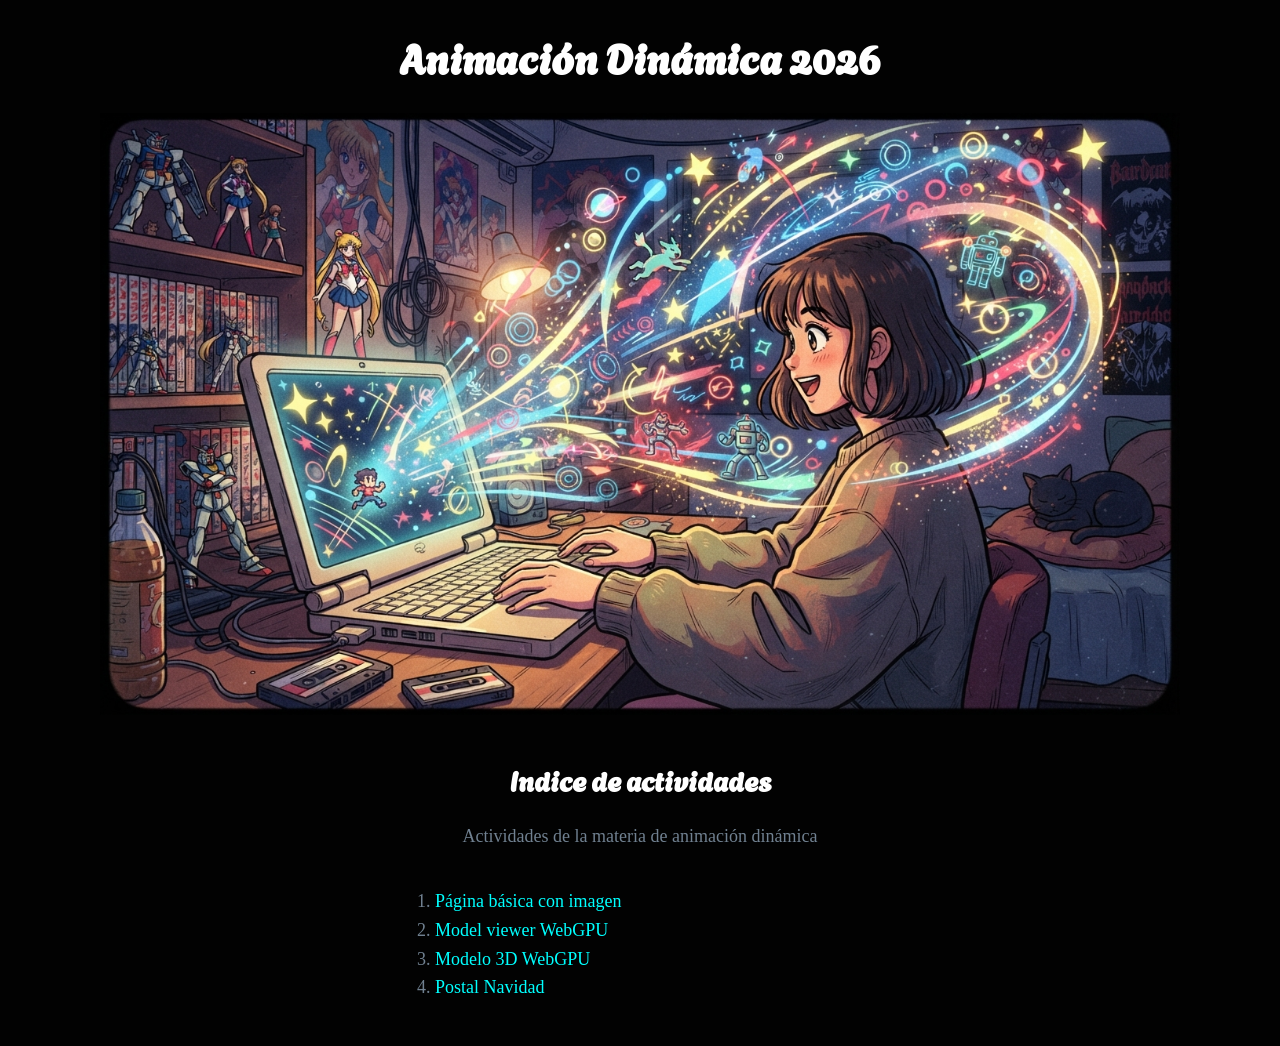
<file: index.html>
<!DOCTYPE html>
<html lang="en">
<head>
    <meta charset="UTF-8">
    <title>Mi primer página</title>
    <link rel="preconnect" href="https://fonts.googleapis.com">
    <link rel="preconnect" href="https://fonts.gstatic.com" crossorigin>
    <link href="https://fonts.googleapis.com/css2?family=Agbalumo&display=swap" rel="stylesheet">
    <style>
        body {
            text-align: center; /* esta regla centra todo */
            background-color: #020202;
        }
        p {
            margin: 0px auto;
            font-size: 18px;
            font-family: Georgia, 'Times New Roman', Times, serif;
            line-height: 1.6;
            max-width: 35em; 
            color:slategray;
            margin-bottom: 36px;
       } 
       h1 {
           font-family: 'Agbalumo', system-ui;
           font-size: 40px;
           color:rgb(255, 255, 255);
       }
       h2 { 
           font-family: 'Agbalumo', system-ui;
           font-size: 27px;
           color:rgb(255, 255, 255);
       }
       ol {
            margin: 0px auto;
            text-align: left;
            font-size: 18px;
            font-family: Georgia, 'Times New Roman', Times, serif;
            line-height: 1.6;
            max-width: 25em; 
            color:slategray;
       }
       a {
            color: #00ffff;
            text-decoration: none;
       }
       a:hover {
            color: #ff00ff;
            text-decoration: underline;
       }
    </style>
</head>
<body>
    <h1>Animación Dinámica 2026</h1>
    <img src="bannerG5.png" width="1080" alt="Banner de la materia">
    <br> <!--este es para dejar un espacio "break"-->
    <br>
    <h2>Indice de actividades</h2>
    <p>Actividades de la materia de animación dinámica</p>
    <ol>
        <li><a href="A1/pagina01.html">Página básica con imagen</a></li>
         <li><a href="model/index.html">Model viewer WebGPU</a></li>
         <li><a href="modelZombie/index.html">Modelo 3D WebGPU</a></li>
        <li><a href="modelSnoopy/index.html">Postal Navidad</a></li>
    </ol>
    <br>
    <br>
</body>
</html>
</file>
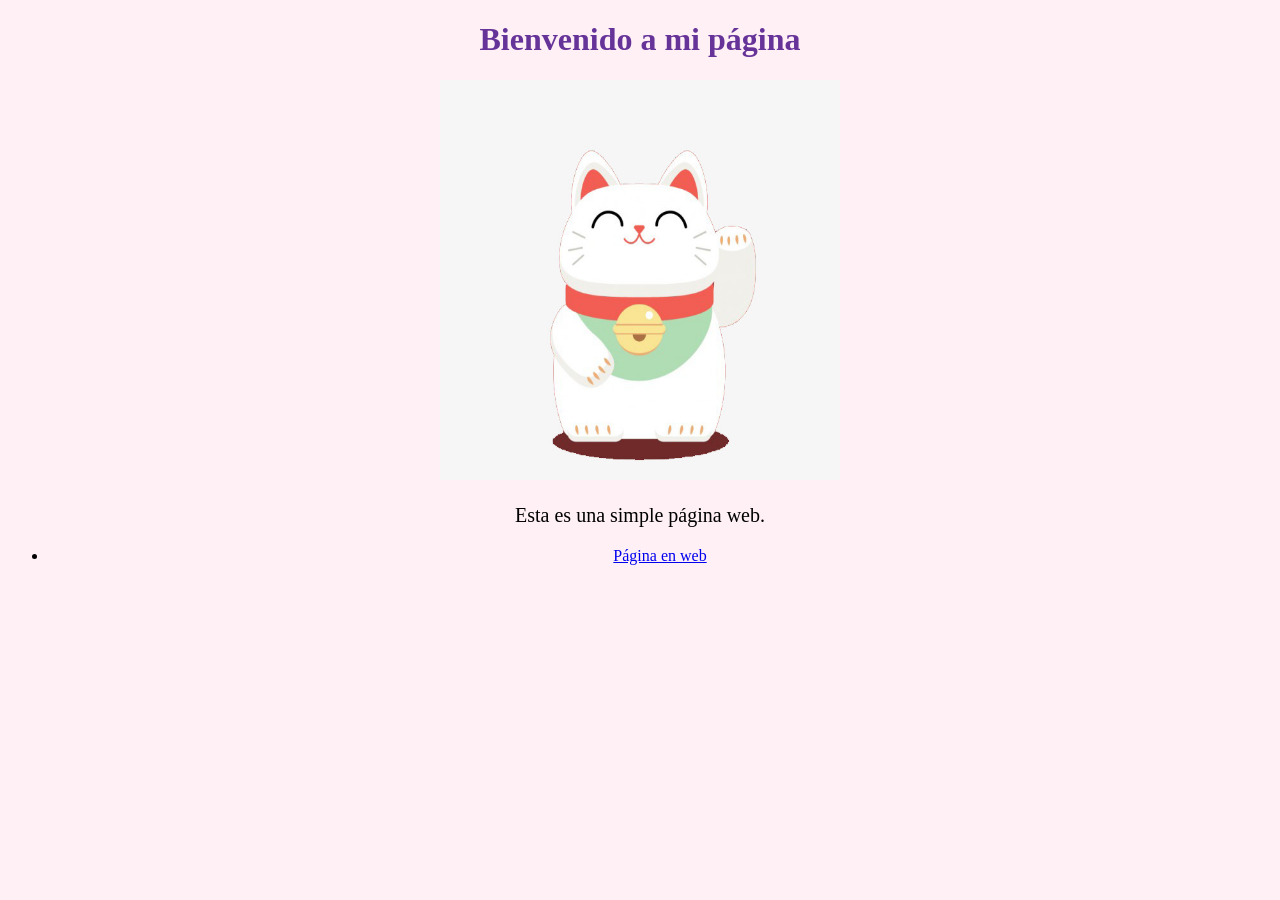
<file: A1/pagina01.html>
<!doctype html>
<html>
 <head>
   <meta charset="utf-8">
   <title>Mi primera página</title>
   <style>
    body {
       background-color:LavenderBlush;
       text-align: center;
    }
    h1 {
       color:RebeccaPurple;
       text-align: center;
    }
    p {
       font-family: verdana;
       font-size: 20px;
    }

   </style>
 </head>
 <body>
   <h1>Bienvenido a mi página</h1>
   <img src="neko.jpg" alt="Neko" width="400" height="400">
   <p>Esta es una simple página web.</p>
   <ul>
        <li><a href="https://www.cetys.mx">Página en web</a></li>
   </ul>
 </body>
</html>
</file>
